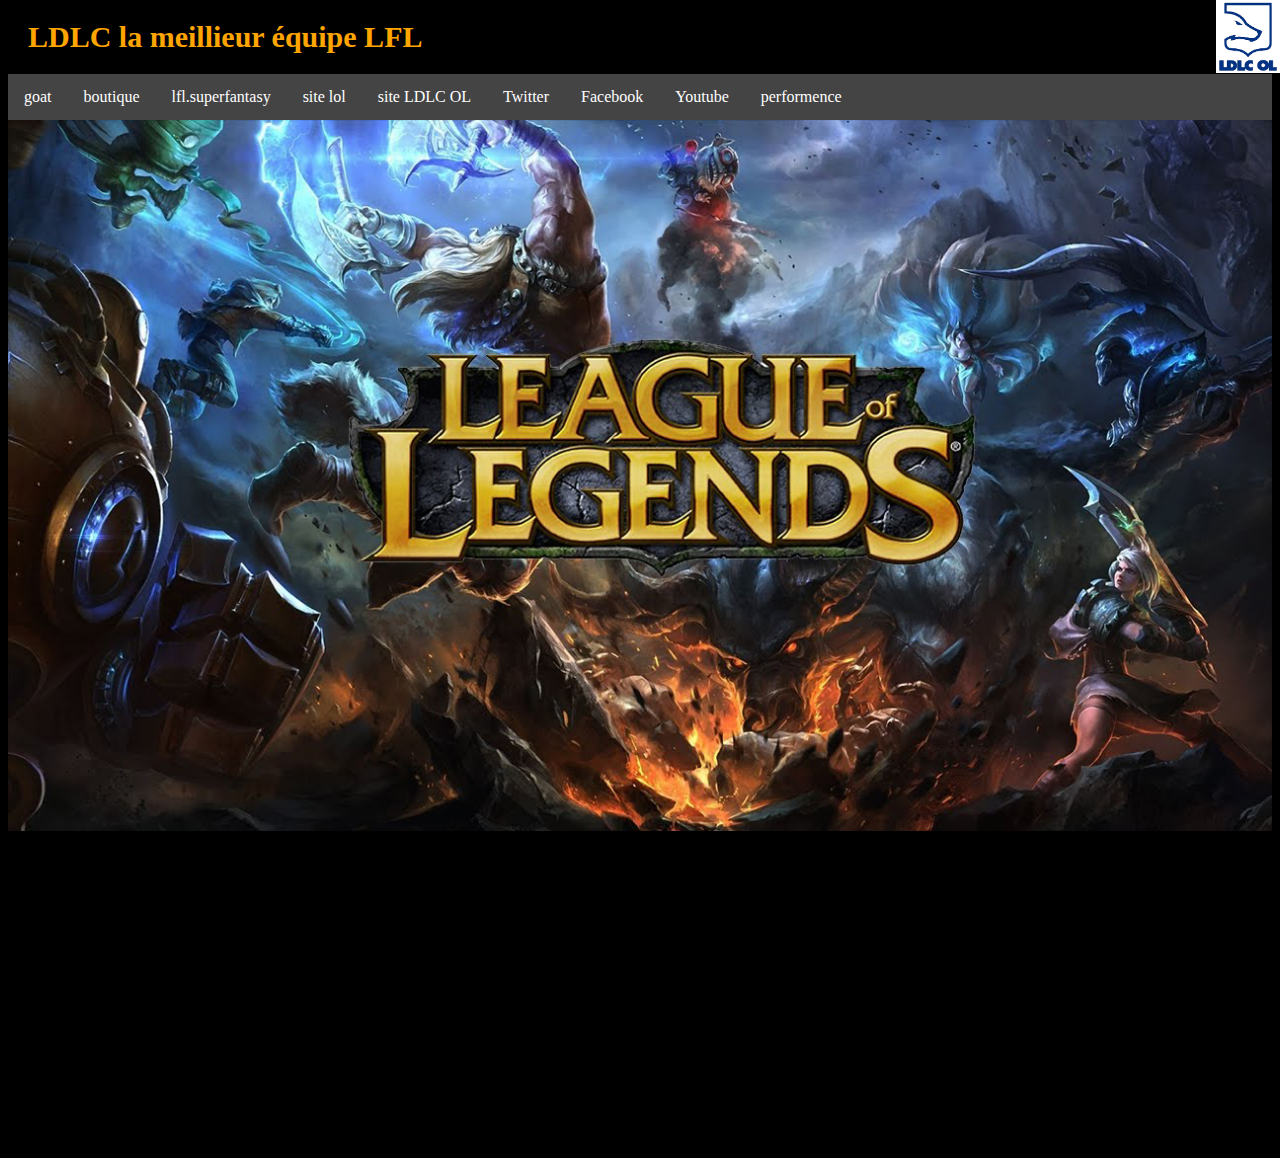
<file: index.html>
<!DOCTYPE html>
<!--
To change this license header, choose License Headers in Project Properties.
To change this template file, choose Tools | Templates
and open the template in the editor.
-->
<html>
    <head>
        <title>FF 15</title>
        <meta charset="UTF-8">
        <meta name="viewport" content="width=device-width, initial-scale=1.0">
        <link href="MonStyle.css" rel="stylesheet" type="text/css"/>
    </head>
    <body>
        <h1>
            LDLC la meillieur équipe LFL 
            <img  class="imghaut" src="images/ldlc.png" alt="ldlc" style="width: 5%  "/>
        </h1>



        <ul>
            <li><a class="active" href="https://lollfl.com/articles/interview--exakick-le-nouvel-adc-des-ldlc-ol">goat</a></li>
            <li><a href="">boutique</a></li>
            <li><a href="https://lfl.superfantasylol.com/login">lfl.superfantasy</a></li>
            <li><a href="https://www.leagueoflegends.com/fr-fr/">site lol</a></li>
            <li><a class="active" href="https://www.ldlc-ol.com/">site LDLC OL</a></li>
            <li><a class="active" href="https://twitter.com/LDLC_OL">Twitter</a></li>
            <li><a class="active" href="https://www.facebook.com/teamLDLC">Facebook</a></li>
            <li><a class="active" href="https://www.youtube.com/@LDLCOL/about">Youtube</a></li>
            <li><a class="active" href="page2html.html">performence </a></li>
        </ul>

        <img class="imgbas" src="images/lol.jpg" alt="lol" style="width:100%">  

        <iframe width="560" height="315" src="https://www.youtube.com/embed/_FnELZCc34k" title="YouTube video player" frameborder="0" allow="accelerometer; autoplay; clipboard-write; encrypted-media; gyroscope; picture-in-picture; web-share" allowfullscreen></iframe></iframe>
    


</body>
</html>
</file>
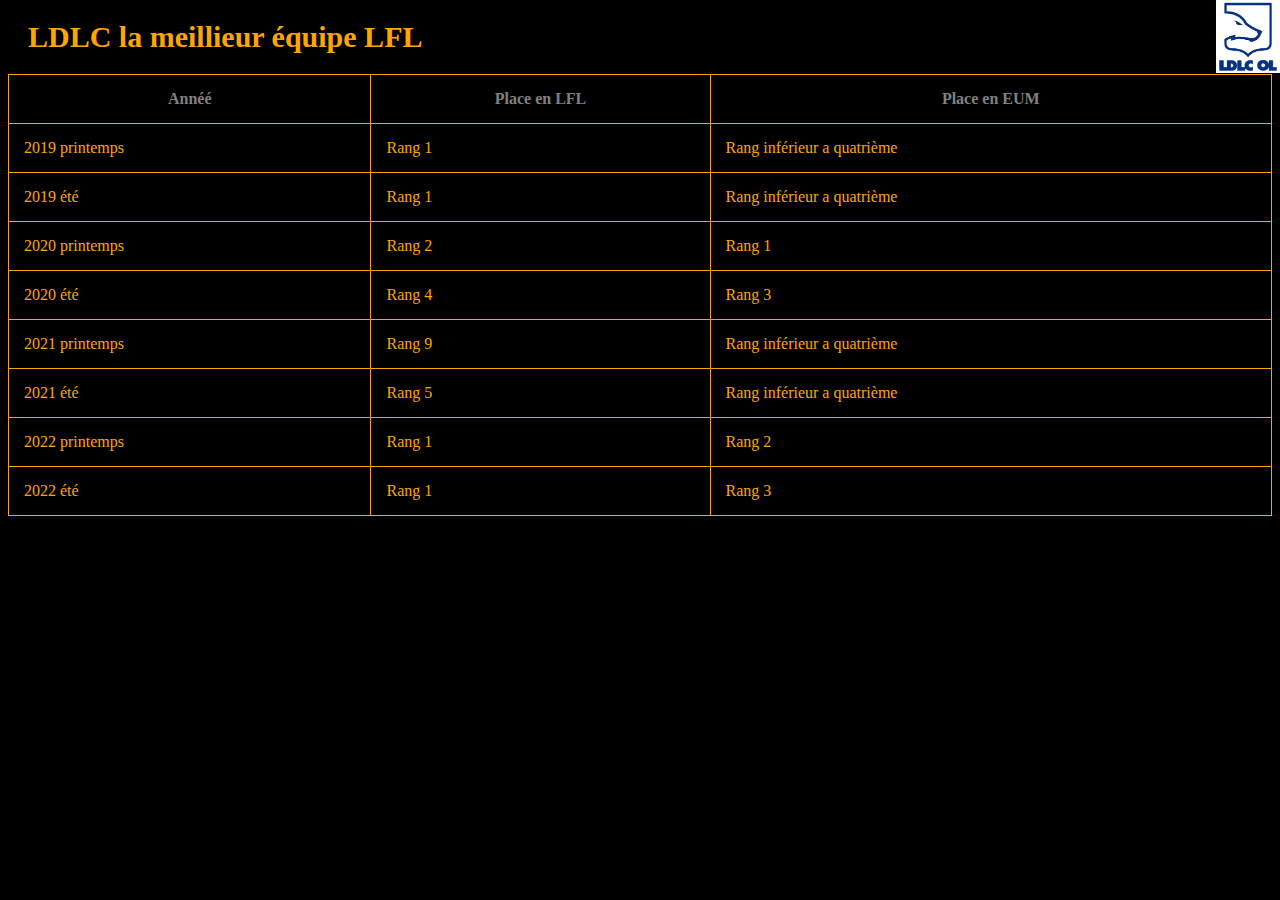
<file: page2html.html>
<!DOCTYPE html>
<!--
To change this license header, choose License Headers in Project Properties.
To change this template file, choose Tools | Templates
and open the template in the editor.
-->
<html>
    <head>
        <title>FF 15</title>
        <meta charset="UTF-8">
        <meta name="viewport" content="width=device-width, initial-scale=1.0">
        <link href="MonStyle.css" rel="stylesheet" type="text/css"/>
    </head>
    <body>
        <h1>
            LDLC la meillieur équipe LFL 
            <img  class="imghaut" src="images/ldlc.png" alt="ldlc" style="width: 5%  "/>
        </h1>
        <table>
            <tr>
                <th>Annéé</th>
                <th>Place en LFL</th>
                <th>Place en EUM</th>
            </tr>
            <tr>
                <td>2019 printemps</td>
                <td>Rang 1</td>
                <td>Rang inférieur a quatrième</td>
            </tr>
            <tr>
                <td>2019 été</td>
                <td>Rang 1</td>
                <td>Rang inférieur a quatrième</td>
            </tr>
            <tr>
                <td>2020 printemps</td>
                <td>Rang 2</td>
                <td>Rang 1</td>
            </tr>
            <tr>
                <td>2020 été</td>
                <td>Rang 4</td>
                <td>Rang 3</td>
            </tr>
            <tr>
                <td>2021 printemps</td>
                <td>Rang 9</td>
                <td>Rang inférieur a quatrième</td>
            </tr>
            <tr>
                <td>2021 été</td>
                <td>Rang 5</td>
                <td>Rang inférieur a quatrième</td>
            </tr>
            <tr>
                <td>2022 printemps</td>
                <td>Rang 1</td>
                <td>Rang 2</td>
            </tr>
            <tr>
                <td>2022 été</td>
                <td>Rang 1</td>
                <td>Rang 3</td>
            </tr>
        </table>
    </div>






</body>
</html>
</file>
<file: MonStyle.css>
/*
To change this license header, choose License Headers in Project Properties.
To change this template file, choose Tools | Templates
and open the template in the editor.
*/
/* 
    Created on : 28 févr. 2023, 16:15:08
    Author     : BAPTISTE.DELHAYE
*/

body{
    background-color: black;
}

h1{
    color: orange;
    font-family: French Script MT;
    font-size: 30px;
    margin-left: 20px;
}
ul {
  list-style-type: none;
  margin: 0;
  padding: 0;
  overflow: hidden;
  background-color: #444;
}

li {
  float: left;
}

li a {
  display: block;
  color: white;
  text-align: center;
  padding: 14px 16px;
  text-decoration: none;
}

li a:hover {
  background-color: #111
}

iframe{
   display: block;
    margin-right: auto;
    margin-left: auto;
}

.imghaut {
   position:absolute;
  top:0px;
  right:0px;
}
 
table, th, td {
    color: orange;
  border: orange 1px solid;
  border-collapse: collapse;
  padding: 15px;
}
th{
    text-align: center;
    color: gray;
}
table{
   width: 100%;
}
</file>
